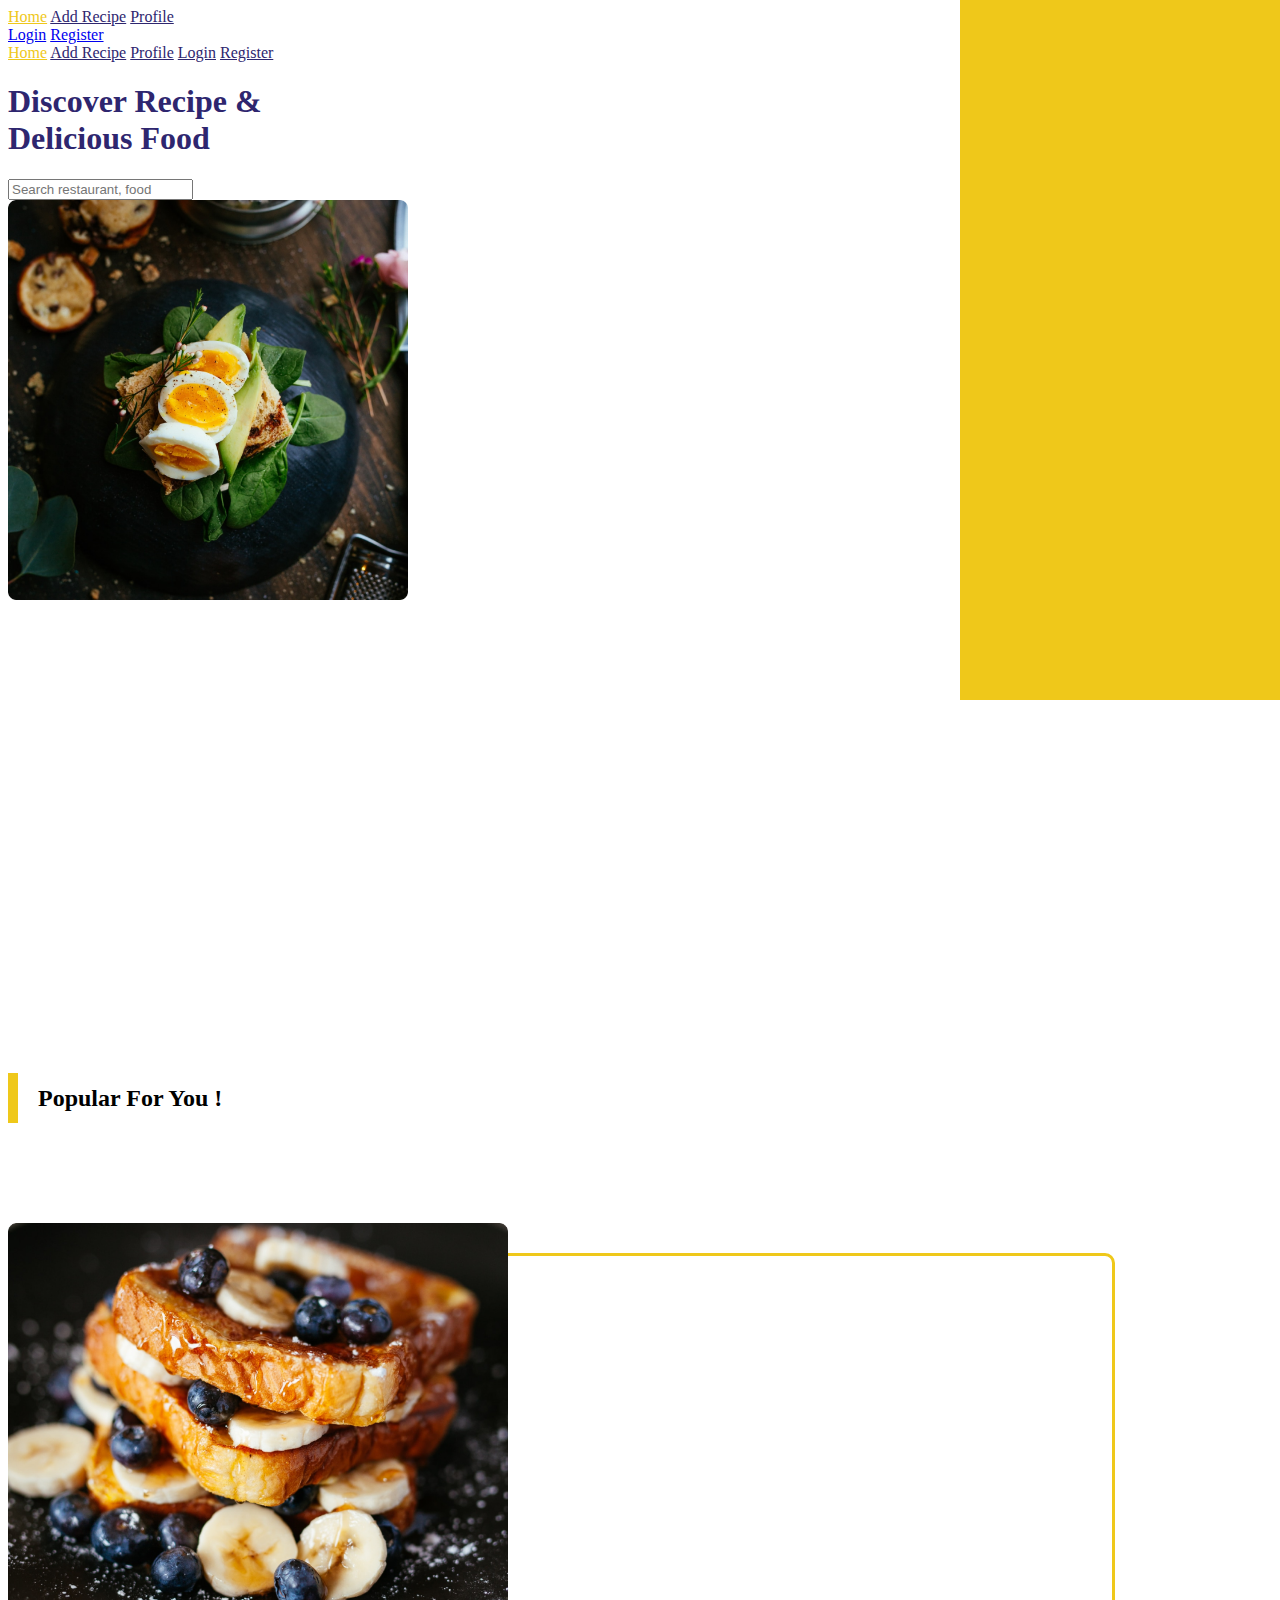
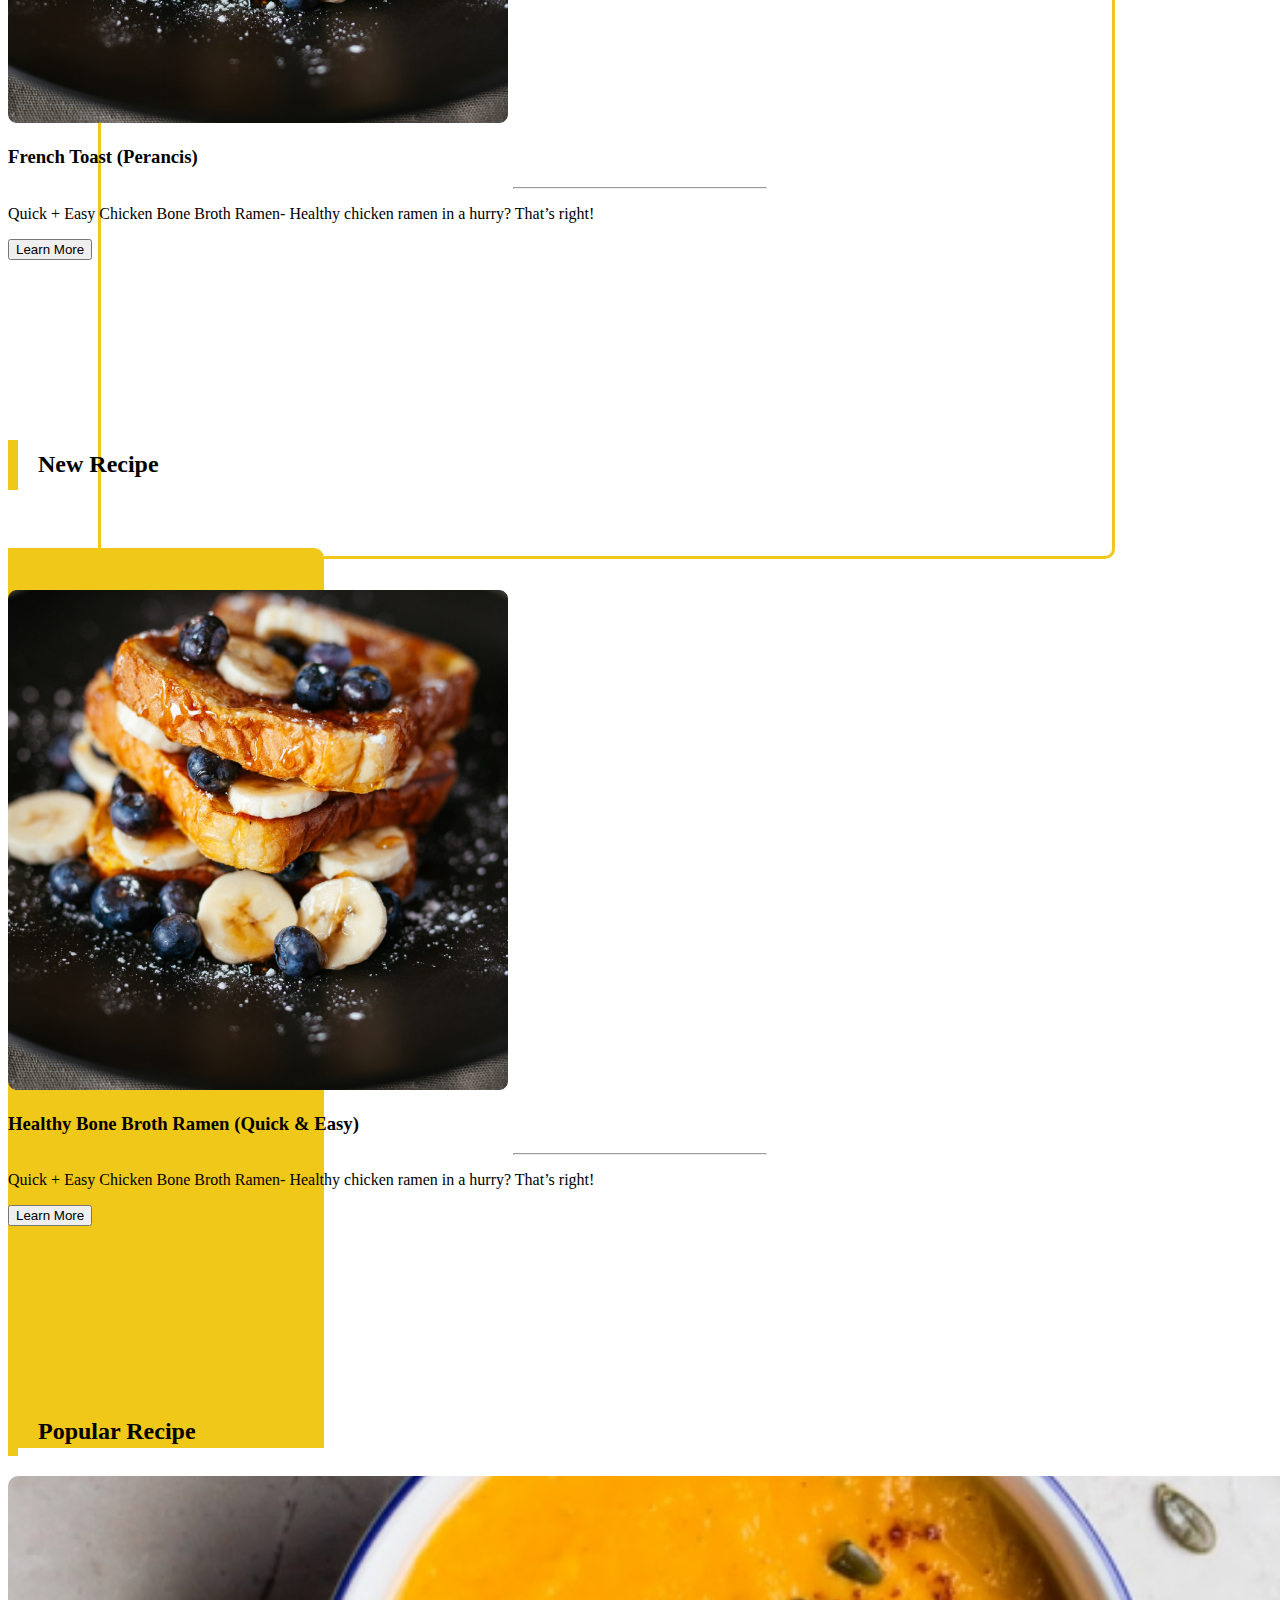
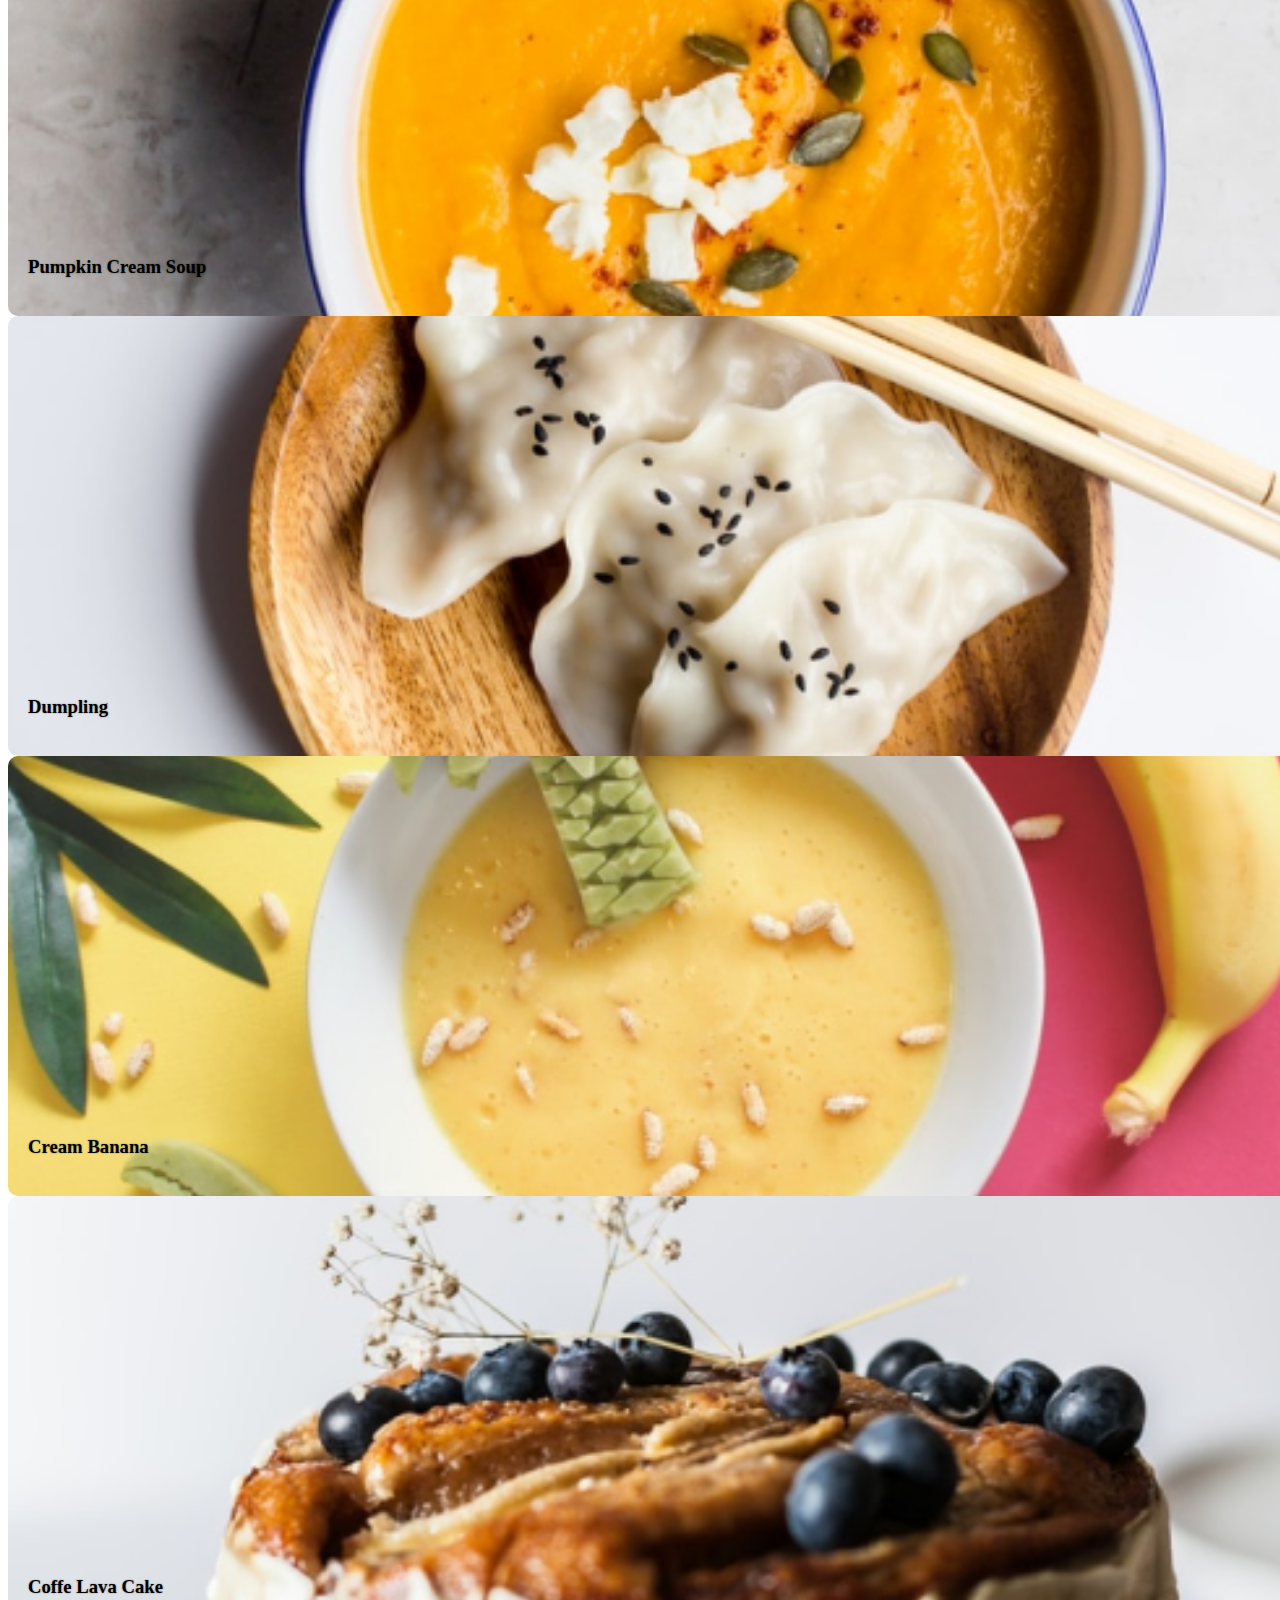
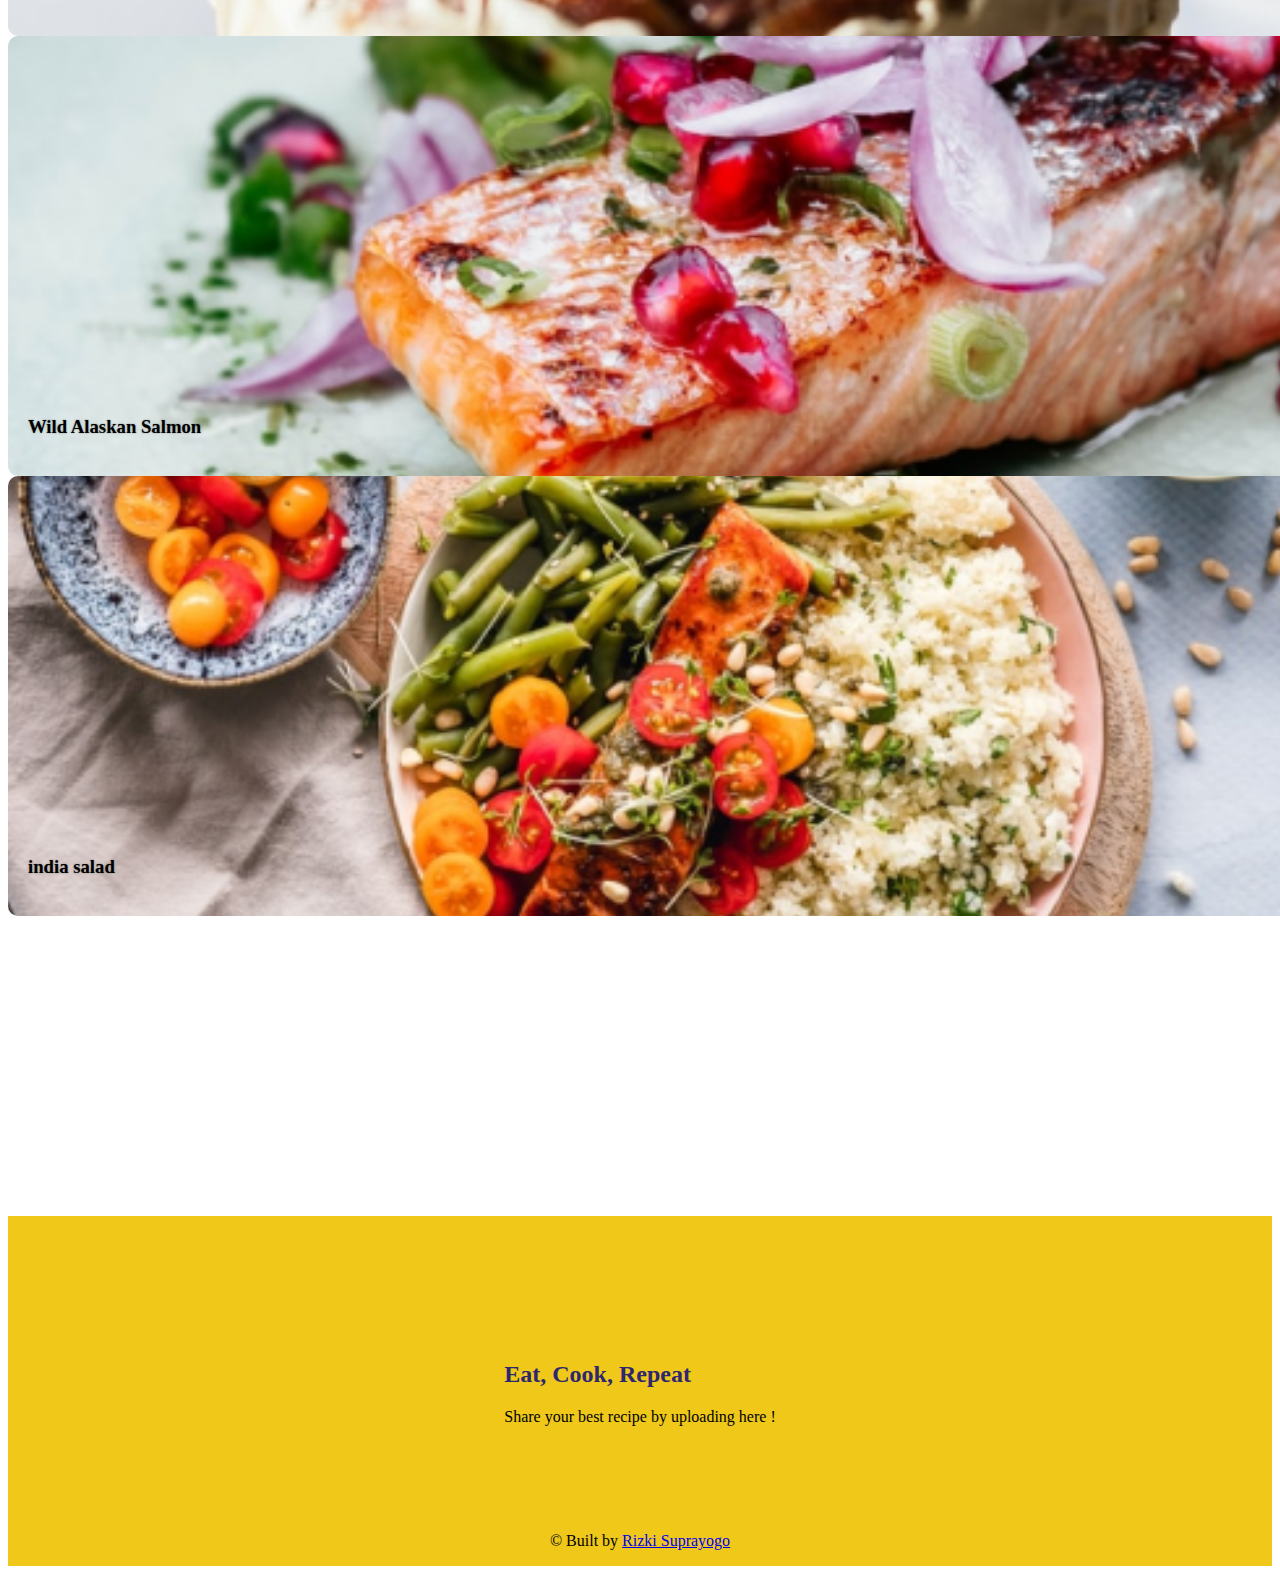
<file: index.html>
<!DOCTYPE html>
<html lang="en">
  <head>
    <meta charset="UTF-8" />
    <meta http-equiv="X-UA-Compatible" content="IE=edge" />
    <meta name="viewport" content="width=device-width, initial-scale=1.0" />
    <title>Home</title>

    <link
      href="https://cdn.jsdelivr.net/npm/bootstrap@5.3.0-alpha3/dist/css/bootstrap.min.css"
      rel="stylesheet"
      integrity="sha384-KK94CHFLLe+nY2dmCWGMq91rCGa5gtU4mk92HdvYe+M/SXH301p5ILy+dN9+nJOZ"
      crossorigin="anonymous"
    />

    <link
      rel="stylesheet"
      href="https://cdnjs.cloudflare.com/ajax/libs/animate.css/4.1.1/animate.min.css"
    />

    <link href="./style/home.css" rel="stylesheet" />
  </head>
  <body>
    <!-- start of header -->
    <header>
      <nav class="container mt-4">
        <div class="row animate__animated animate__fadeInDown">
          <div class="col-10">
            <div class="nav_link">
              <a class="text-click  fw-medium text-decoration-none" href="/index.html">Home</a>
              <a
                class="text-primary  fw-medium text-decoration-none mx-5"
                href="/add.html"
                >Add Recipe</a
              >
              <a
                class="text-primary  fw-medium text-decoration-none"
                href="/profile.html"
                >Profile</a
              >
            </div>
          </div>
          <div class="col nav_link_2" style="z-index: 1">
            <a
              class="text-white me-5  fw-medium text-decoration-none"
              href="/login.html"
              >Login</a
            >
            <a class="text-white  fw-medium text-decoration-none" href="/register.html"
              >Register</a
            >
          </div>
        </div>
      </nav>

      <div
        class="mt-2 d-flex justify-content-between align-items-center hide-desktop"
      >
        <img src="/img/logo.png" width="70px" height="70px" />
        <button
          class="btn"
          type="button"
          data-bs-toggle="collapse"
          data-bs-target="#collapseExample"
          aria-expanded="false"
          aria-controls="collapseExample"
        >
          <img src="img/menu.png" width="35px" height="35px" />
        </button>
      </div>
      <div class="collapse" id="collapseExample">
        <div class="card card-body nav_link">
          <a
            class="text-click fw-bold mb-3 text-decoration-none mt-3 text-center"
            href="/index.html"
            >Home</a
          >
          <a
            class="text-primary  fw-medium text-decoration-none mb-3 text-center"
            href="/add.html"
            >Add Recipe</a
          >
          <a
            class="text-primary  fw-medium text-decoration-none mb-3 text-center"
            href="/profile.html"
            >Profile</a
          >
          <a
            class="text-primary  fw-medium text-decoration-none mb-3 text-center"
            href="/login.html"
            >Login</a
          >
          <a
            class="text-primary  fw-medium text-decoration-none mb-3 text-center"
            href="/register.html"
            >Register</a
          >
        </div>
      </div>

      <div class="container">
        <div class="row align-items-center" style="height: 90vh">
          <div
            class="col-md-7 col-xs-12 order-2 order-md-1 animate__animated animate__fadeInLeft"
          >
            <h1 class="text-primary">
              Discover Recipe & <br />
              Delicious Food
            </h1>

            <div class="mb-3 w-50 mt-3">
              <input
              type="search"
              id="form1"
              class="form-control form-control-lg"
              placeholder="Search restaurant, food"
              aria-label="Search"
              />
            </div>
          </div>
          <div class="col-md-5 col-xs-12 order-1 order-md-2">
            <img
              src="img/home.png"
              width="400px"
              height="400px"
              style="z-index: 1"
              class="animate__animated animate__fadeIn header-image"
            />
          </div>
        </div>
      </div>

      <div class="bg_yellow"></div>
    </header>

    <!-- pupular for u -->
    <section id="popular-for-u">
      <div class="container">
        <h2 class="mb-5 subtitle">Popular For You !</h2>
        <div class="row align-items-center" style="margin-top: 100px">
          <div class="col-md-6 col-xs-12">
            <img
              src="./img/fench.png"
              width="500px"
              height="500px"
              style="z-index: 1"
            />
          </div>
          <div class="col-md-5 col-xs-12">
            <h3>French Toast (Perancis)</h3>
            <hr style="width: 20%" />
            <p class="text-muted">
              Quick + Easy Chicken Bone Broth Ramen- Healthy chicken ramen in a
              hurry? That’s right!
            </p>
            <button class="btn btn-warning">Learn More</button>
          </div>
        </div>
      </div>
      <div class="bg_yellow_3"></div>
    </section>
    <!-- end of new recipe -->


    <!-- start of new recipe -->
    <section id="new-recipe">
      <div class="container">
        <h2 class="mb-5 subtitle">New Recipe</h2>
        <div class="row align-items-center" style="margin-top: 100px">
          <div class="col-md-6 col-xs-12">
            <img
              src="./img/fench.png"
              width="500px"
              height="500px"
              style="z-index: 1"
            />
          </div>
          <div class="col-md-5 col-xs-12">
            <h3>Healthy Bone Broth Ramen (Quick & Easy)</h3>
            <hr style="width: 20%" />
            <p class="text-muted">
              Quick + Easy Chicken Bone Broth Ramen- Healthy chicken ramen in a
              hurry? That’s right!
            </p>
            <button class="btn btn-warning">Learn More</button>
          </div>
        </div>
      </div>
      <div class="bg_yellow_2"></div>
    </section>
    <!-- end of new recipe -->

    <!-- start of popular recipe -->
    <!-- popular recipe  -->
    <section id="popular-recipe">
      <div class="container  animate__animated animate__slideInUp">
        <h2 class="mb-5 subtitle">Popular Recipe</h2>

        <div class="row">
          <div class="col-md-4 col-xs-12 mb-4">
            <div
              class="menu-background"
              style="background-image: url('/img/pumpkin.png')"
            >
              <h3 style="text-shadow: 0px 0px 2px rgba(0, 0, 0, 0.4)">
                Pumpkin Cream Soup
              </h3>
            </div>
          </div>

          <div class="col-md-4 col-xs-12 mb-4">
            <div
              class="menu-background"
              style="background-image: url('/img/dumpling.png')"
            >
              <h3 style="text-shadow: 0px 0px 2px rgba(0, 0, 0, 0.4)">
                Dumpling
              </h3>
            </div>
          </div>

          <div class="col-md-4 col-xs-12 mb-4">
            <div
              class="menu-background"
              style="background-image: url('/img/banana.png')"
            >
              <h3 style="text-shadow: 0px 0px 2px rgba(0, 0, 0, 0.4)">
                Cream Banana
              </h3>
            </div>
          </div>

          <div class="col-md-4 col-xs-12 mb-4">
            <div
              class="menu-background"
              style="background-image: url('/img/cake.png')"
            >
              <h3 style="text-shadow: 0px 0px 2px rgba(0, 0, 0, 0.4)">
                Coffe Lava Cake
              </h3>
            </div>
          </div>

          <div class="col-md-4 col-xs-12 mb-4">
            <div
              class="menu-background"
              style="background-image: url('/img/salmon.png')"
            >
              <h3 style="text-shadow: 0px 0px 2px rgba(0, 0, 0, 0.4)">
                Wild Alaskan Salmon
              </h3>
            </div>
          </div>

          <div class="col-md-4 col-xs-12 mb-4">
            <div
              class="menu-background"
              style="background-image: url('/img/salad.png')"
            >
              <h3 style="text-shadow: 0px 0px 2px rgba(0, 0, 0, 0.4)">
                india salad
              </h3>
            </div>
          </div>
        </div>
      </div>
    </section>
    <!-- start of footer -->
    <footer style="position: relative">
      <div>
        <h2 class="text-primary text-center">Eat, Cook, Repeat</h2>
        <p class="text-muted text-center">
          Share your best recipe by uploading here !
        </p>
      </div>

      <p class="footer-copyright">
        © Built by
        <a href="https://github.com/suprayogo">Rizki Suprayogo</a>
      </p>
    </footer>
    <!-- end of footer -->

    <script
      src="https://cdn.jsdelivr.net/npm/bootstrap@5.3.0-alpha3/dist/js/bootstrap.bundle.min.js"
      integrity="sha384-ENjdO4Dr2bkBIFxQpeoTz1HIcje39Wm4jDKdf19U8gI4ddQ3GYNS7NTKfAdVQSZe"
      crossorigin="anonymous"
    ></script>
  </body>
</html>
</file>
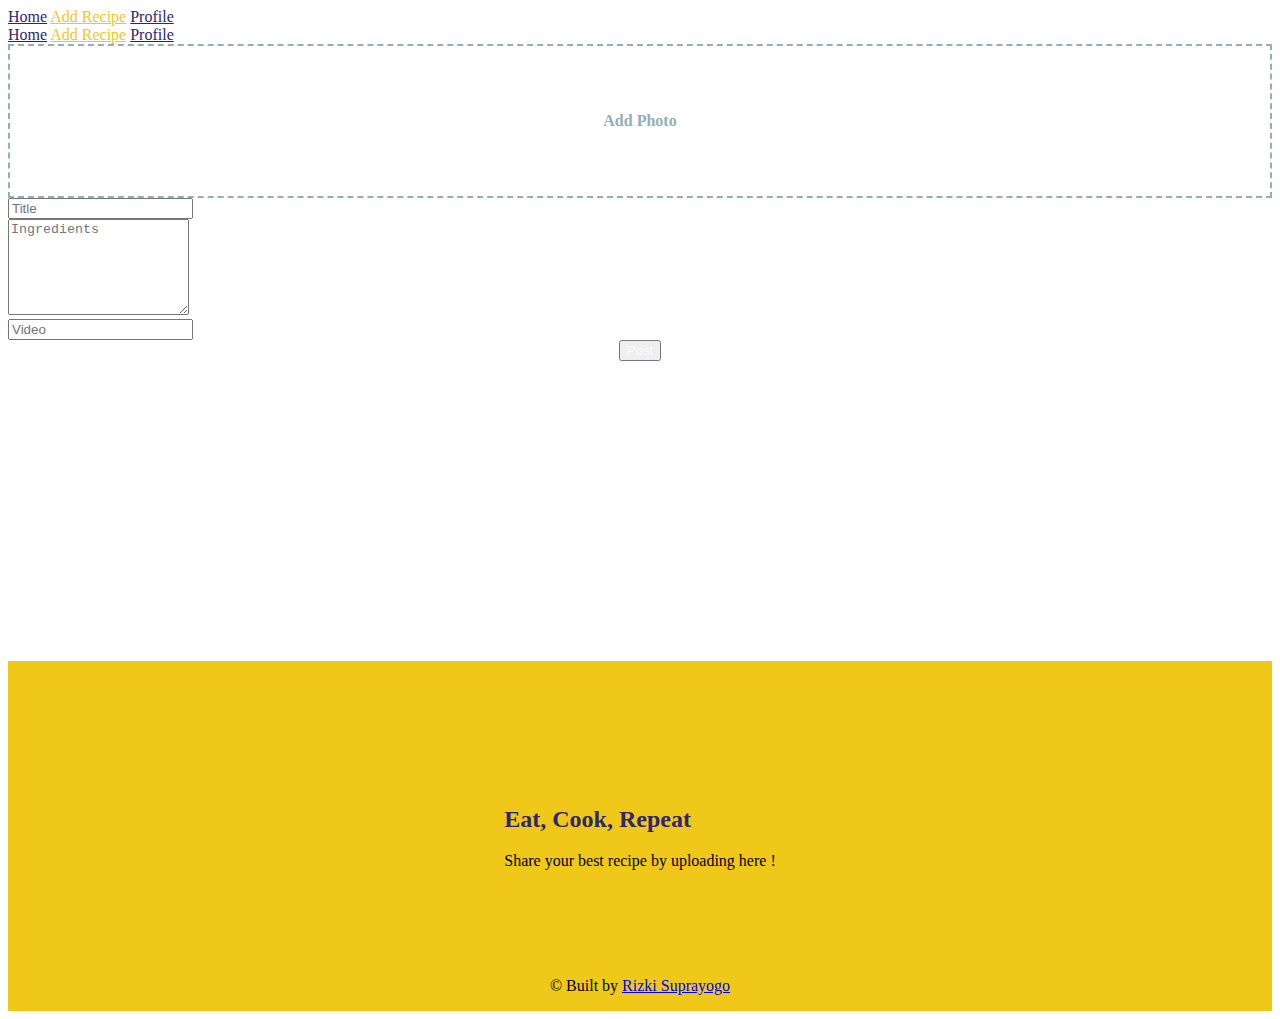
<file: add.html>
<!DOCTYPE html>
<html lang="en">
  <head>
    <meta charset="UTF-8" />
    <meta http-equiv="X-UA-Compatible" content="IE=edge" />
    <meta name="viewport" content="width=device-width, initial-scale=1.0" />
    <title>Add</title>
    <link
      href="https://cdn.jsdelivr.net/npm/bootstrap@5.3.0-alpha3/dist/css/bootstrap.min.css"
      rel="stylesheet"
      integrity="sha384-KK94CHFLLe+nY2dmCWGMq91rCGa5gtU4mk92HdvYe+M/SXH301p5ILy+dN9+nJOZ"
      crossorigin="anonymous"
    />
    <link rel="stylesheet" href="/style/add.css" />
  </head>
  <body>
    <!-- start of header -->

    <!-- start of header -->
    <header>
      <nav class="container mt-4">
        <div class="row animate__animated animate__fadeInDown">
          <div class="col-10">
            <div class="nav_link">
              <a
                class="text-primary fw-medium text-decoration-none"
                href="/index.html"
                >Home</a
              >
              <a
                class="text-click fw-medium text-decoration-none mx-5"
                href="/add.html"
                >Add Recipe</a
              >
              <a
                class="text-primary fw-medium text-decoration-none"
                href="/profile.html"
                >Profile</a
              >
            </div>
          </div>
        </div>
      </nav>

      <div
        class="mt-2 d-flex justify-content-between align-items-center hide-desktop"
      >
        <img src="/img/logo.png" width="70px" height="70px" />
        <button
          class="btn"
          type="button"
          data-bs-toggle="collapse"
          data-bs-target="#collapseExample"
          aria-expanded="false"
          aria-controls="collapseExample"
        >
          <img src="img/menu.png" width="35px" height="35px" />
        </button>
      </div>
      <div class="collapse" id="collapseExample">
        <div class="card card-body nav_link">
          <a
            class="text-primary fw-bold mb-3 text-decoration-none mt-3 text-center"
            href="/index.html"
            >Home</a
          >
          <a
            class="text-click fw-medium text-decoration-none mb-3 text-center"
            href="/add.html"
            >Add Recipe</a
          >
          <a
            class="text-primary fw-medium text-decoration-none mb-3 text-center"
            href="/profile.html"
            >Profile</a
          >
        </div>
      </div>

      <div class="bg_yellow"></div>
    </header>

    <section>
      <form action="" method="POST" enctype="multipart/form-data">
        <div class="container">
          <div class="row">
            <div class="col-md-12">
              <div class="form-group">
                <div class="dropzone-wrapper">
                  <div class="dropzone-desc">
                    <p style="font-weight: bold">Add Photo</p>
                  </div>
                  <input type="file" name="img_logo" class="dropzone" />
                </div>
              </div>
            </div>
          </div>

          <div class="row mt-4">
            <div class="col-md-12">
              <label for="exampleFormControlInput1" class="form-label"></label>
              <input
                type="title"
                class="form-control"
                id="exampleFormControlInput1"
                placeholder="Title"
              />
            </div>
          </div>

          <div class="row mt-4">
            <div class="col-md-12">
              <label
                for="exampleFormControlTextarea1"
                class="form-label"
              ></label>
              <textarea
                class="form-control"
                id="exampleFormControlTextarea1"
                rows="6"
                placeholder="Ingredients"
              ></textarea>
            </div>
          </div>

          <div class="row mt-4 mb-3">
            <div class="col-md-12">
              <label for="exampleFormControlInput1" class="form-label"></label>
              <input
                type="title"
                class="form-control"
                id="exampleFormControlInput1"
                placeholder="Video"
              />
            </div>
          </div>

          <div class="row mt-4">
            <div class="parent">
              <button
                class="btn btn-warning d-grid gap-11 col-md-4"
                style="color: azure"
              >
                Post
              </button>
            </div>
          </div>
        </div>
      </form>
    </section>

    <!-- start of footer -->
    <footer style="position: relative">
      <div>
        <h2 class="text-primary text-center">Eat, Cook, Repeat</h2>
        <p class="text-muted text-center">
          Share your best recipe by uploading here !
        </p>
      </div>

      <p class="footer-copyright">
        © Built by
        <a href="https://github.com/suprayogo">Rizki Suprayogo</a>
      </p>
    </footer>
    <!-- end of footer -->

    <script
      src="https://cdn.jsdelivr.net/npm/bootstrap@5.3.0-alpha3/dist/js/bootstrap.bundle.min.js"
      integrity="sha384-ENjdO4Dr2bkBIFxQpeoTz1HIcje39Wm4jDKdf19U8gI4ddQ3GYNS7NTKfAdVQSZe"
      crossorigin="anonymous"
    ></script>
  </body>
</html>
</file>
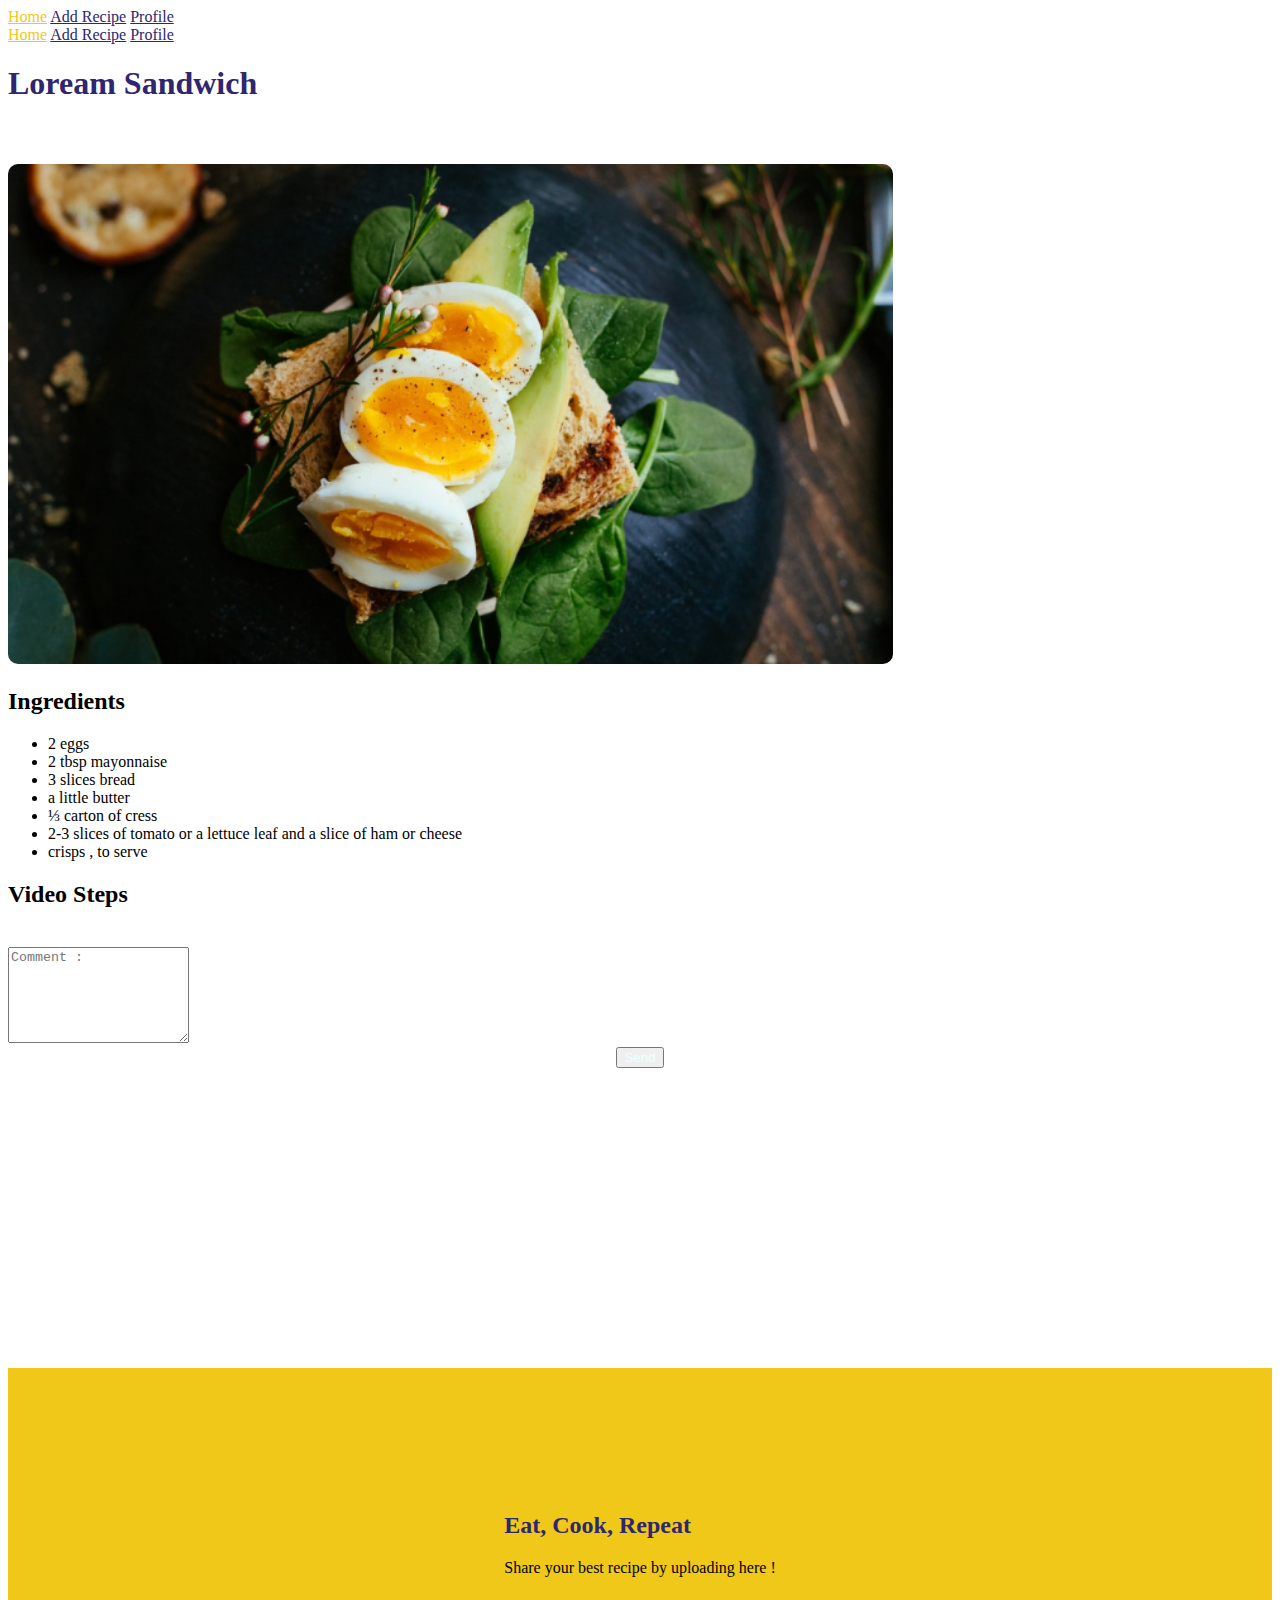
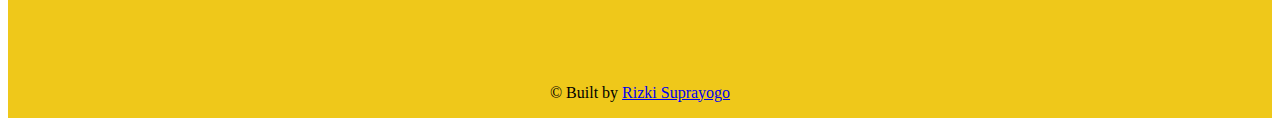
<file: detail.html>
<!DOCTYPE html>
<html lang="en">
  <head>
    <meta charset="UTF-8" />
    <meta http-equiv="X-UA-Compatible" content="IE=edge" />
    <meta name="viewport" content="width=device-width, initial-scale=1.0" />
    <title>Detail</title>
    <link
      href="https://cdn.jsdelivr.net/npm/bootstrap@5.3.0-alpha3/dist/css/bootstrap.min.css"
      rel="stylesheet"
      integrity="sha384-KK94CHFLLe+nY2dmCWGMq91rCGa5gtU4mk92HdvYe+M/SXH301p5ILy+dN9+nJOZ"
      crossorigin="anonymous"
    />
    <link rel="stylesheet" href="/style/detail.css" />
  </head>
  <body>
    <!-- start of header -->
    <header>
      <nav class="container mt-4">
        <div class="row animate__animated animate__fadeInDown">
          <div class="col-10">
            <div class="nav_link">
              <a
                class="text-click fw-medium text-decoration-none"
                href="/index.html"
                >Home</a
              >
              <a
                class="text-primary fw-medium text-decoration-none mx-5"
                href="/add.html"
                >Add Recipe</a
              >
              <a
                class="text-primary fw-medium text-decoration-none"
                href="/profile.html"
                >Profile</a
              >
            </div>
          </div>
       
        </div>
      </nav>

      <div
        class="mt-2 d-flex justify-content-between align-items-center hide-desktop"
      >
        <img src="/img/logo.png" width="70px" height="70px" />
        <button
          class="btn"
          type="button"
          data-bs-toggle="collapse"
          data-bs-target="#collapseExample"
          aria-expanded="false"
          aria-controls="collapseExample"
        >
          <img src="img/menu.png" width="35px" height="35px" />
        </button>
      </div>
      <div class="collapse" id="collapseExample">
        <div class="card card-body nav_link">
          <a
            class="text-click fw-bold mb-3 text-decoration-none mt-3 text-center"
            href="/index.html"
            >Home</a
          >
          <a
            class="text-primary fw-medium text-decoration-none mb-3 text-center"
            href="/add.html"
            >Add Recipe</a
          >
          <a
            class="text-primary fw-medium text-decoration-none mb-3 text-center"
            href="/profile.html"
            >Profile</a
          >
        </div>
      </div>

      <div class="bg_yellow"></div>
    </header>

    <section id="content">
      <div class="container">
        <h1 class="text-primary text-center">Loream Sandwich</h1>
        <div class="d-flex justify-content-center">
          <img src="./img/home.png" class="main-image" />
        </div>
        <div class="row mt-4">
          <div class="col offset-md-2">
            <h2>Ingredients</h2>
            <ul>
              <li>2 eggs</li>
              <li>2 tbsp mayonnaise</li>
              <li>3 slices bread</li>
              <li>a little butter</li>
              <li>⅓ carton of cress</li>
              <li>
                2-3 slices of tomato or a lettuce leaf and a slice of ham or
                cheese
              </li>
              <li>crisps , to serve</li>
            </ul>
          </div>
        </div>

        <div class="row mt-4">
          <div class="col offset-md-2">
            <h2>Video Steps</h2>
            <div class="btn btn-warning d-grid gap-11 col-md-2">
              <a href="">
                <img src="./img/vector.png" height="15px" width="15px" />
              </a>
            </div>
          </div>
        </div>

        <div class="row mt-5">
          <div class="col offset-md-2">
            <div class="mb-5">
              <label
                for="exampleFormControlTextarea1"
                class="form-label"
              ></label>
              <textarea
                class="form-control"
                id="exampleFormControlTextarea1"
                rows="6"
                placeholder="Comment :"
              ></textarea>
            </div>
            <div class="parent">
              <button
                class="btn btn-warning d-grid gap-11 col-md-4"
                style="color: azure"
              >
                Send
              </button>
            </div>
          </div>
        </div>
      </div>
    </section>

    <!-- start of footer -->
    <footer style="position: relative">
      <div>
        <h2 class="text-primary text-center">Eat, Cook, Repeat</h2>
        <p class="text-muted text-center">
          Share your best recipe by uploading here !
        </p>
      </div>

      <p class="footer-copyright">
        © Built by
        <a href="https://github.com/suprayogo">Rizki Suprayogo</a>
      </p>
    </footer>
    <!-- end of footer -->

    <script
      src="https://cdn.jsdelivr.net/npm/bootstrap@5.3.0-alpha3/dist/js/bootstrap.bundle.min.js"
      integrity="sha384-ENjdO4Dr2bkBIFxQpeoTz1HIcje39Wm4jDKdf19U8gI4ddQ3GYNS7NTKfAdVQSZe"
      crossorigin="anonymous"
    ></script>
  </body>
</html>
</file>
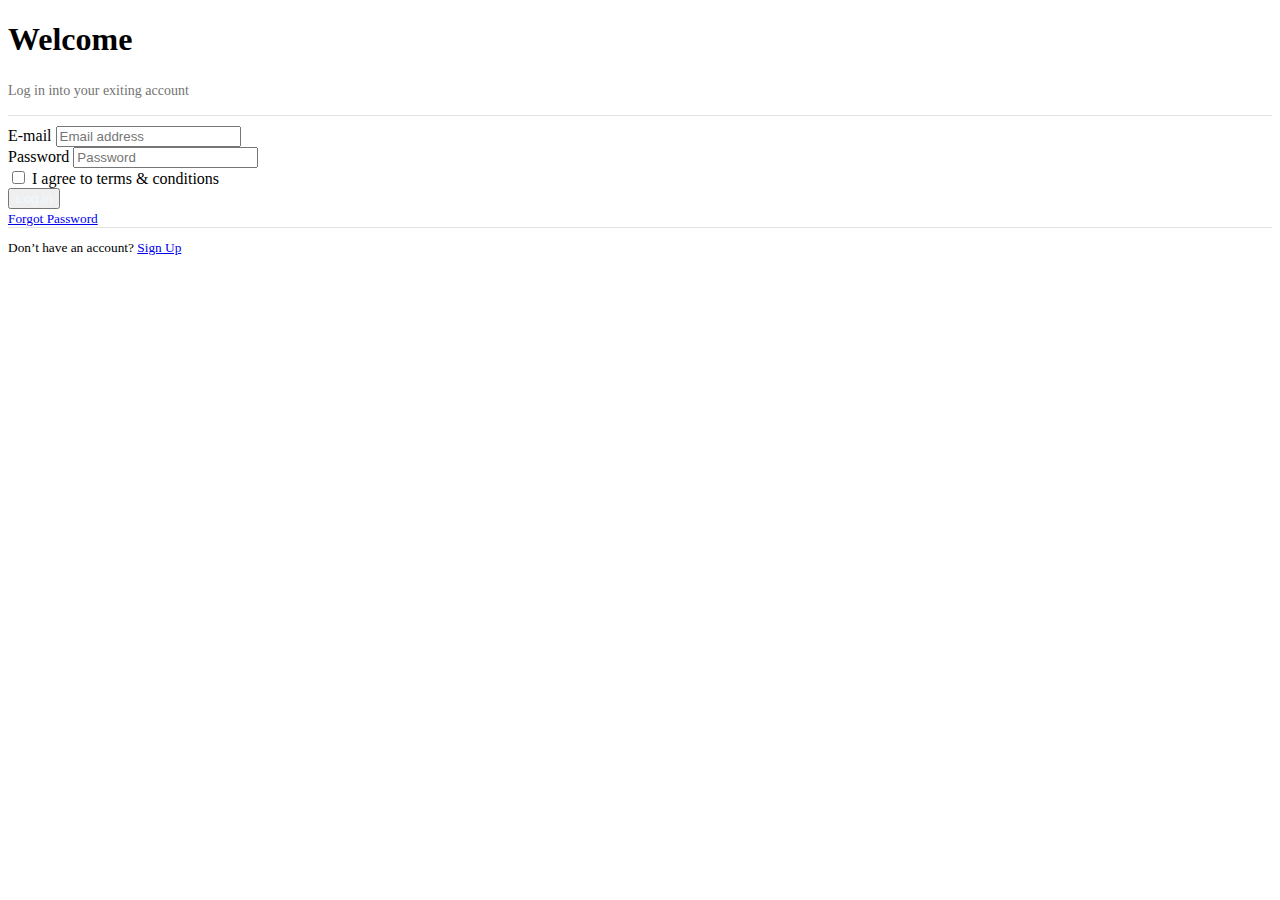
<file: login.html>
<!DOCTYPE html>
<html lang="en">
  <head>
    <meta charset="UTF-8" />
    <meta http-equiv="X-UA-Compatible" content="IE=edge" />
    <meta name="viewport" content="width=device-width, initial-scale=1.0" />
    <title>Login</title>
    <link
      href="https://cdn.jsdelivr.net/npm/bootstrap@5.3.0-alpha3/dist/css/bootstrap.min.css"
      rel="stylesheet"
      integrity="sha384-KK94CHFLLe+nY2dmCWGMq91rCGa5gtU4mk92HdvYe+M/SXH301p5ILy+dN9+nJOZ"
      crossorigin="anonymous"
    />

    <link rel="stylesheet" href="./style/login.css" />
  </head>
  <body>
    <div class="container">
      <div class="row justify-content-center align-items-center vh-100">
        <div class="col-md-4 col-xs-12">
          <h1 class="text-center text-warning">Welcome</h1>
          <p class="text-center">Log in into your exiting account</p>
          <hr />

          <form>
            <div class="mb-3">
              <label for="exampleInputEmail1" class="form-label">E-mail</label>
              <input
                type="email"
                class="form-control form-control-lg"
                id="exampleInputEmail1"
                aria-describedby="emailHelp"
                placeholder="Email address"
              />
            </div>
            <div class="mb-3">
              <label for="exampleInputPassword1" class="form-label"
                >Password</label
              >
              <input
                type="password"
                class="form-control form-control-lg"
                id="exampleInputPassword1"
                placeholder="Password"
              />
            </div>
            <div class="mb-3 form-check">
              <input
                type="checkbox"
                class="form-check-input"
                id="exampleCheck1"
              />
              <label class="form-check-label" for="exampleCheck1"
                >I agree to terms & conditions</label
              >
            </div>
            <div class="d-grid">
              <button type="submit" class="btn btn-warning btn-lg">
                Log in
              </button>
            </div>
          </form>

          <small>
            <a
              href="/forget.html"
              class="d-block text-decoration-none text-muted text-right mt-3"
            >
              Forgot Password
            </a>
          </small>
          <hr />

          <small class="d-block text-center text-muted">
            Don’t have an account?
            <a class="text-warning text-decoration-none" href="/register.html"
              >Sign Up</a
            >
          </small>
        </div>
      </div>
    </div>
  </body>
</html>
</file>
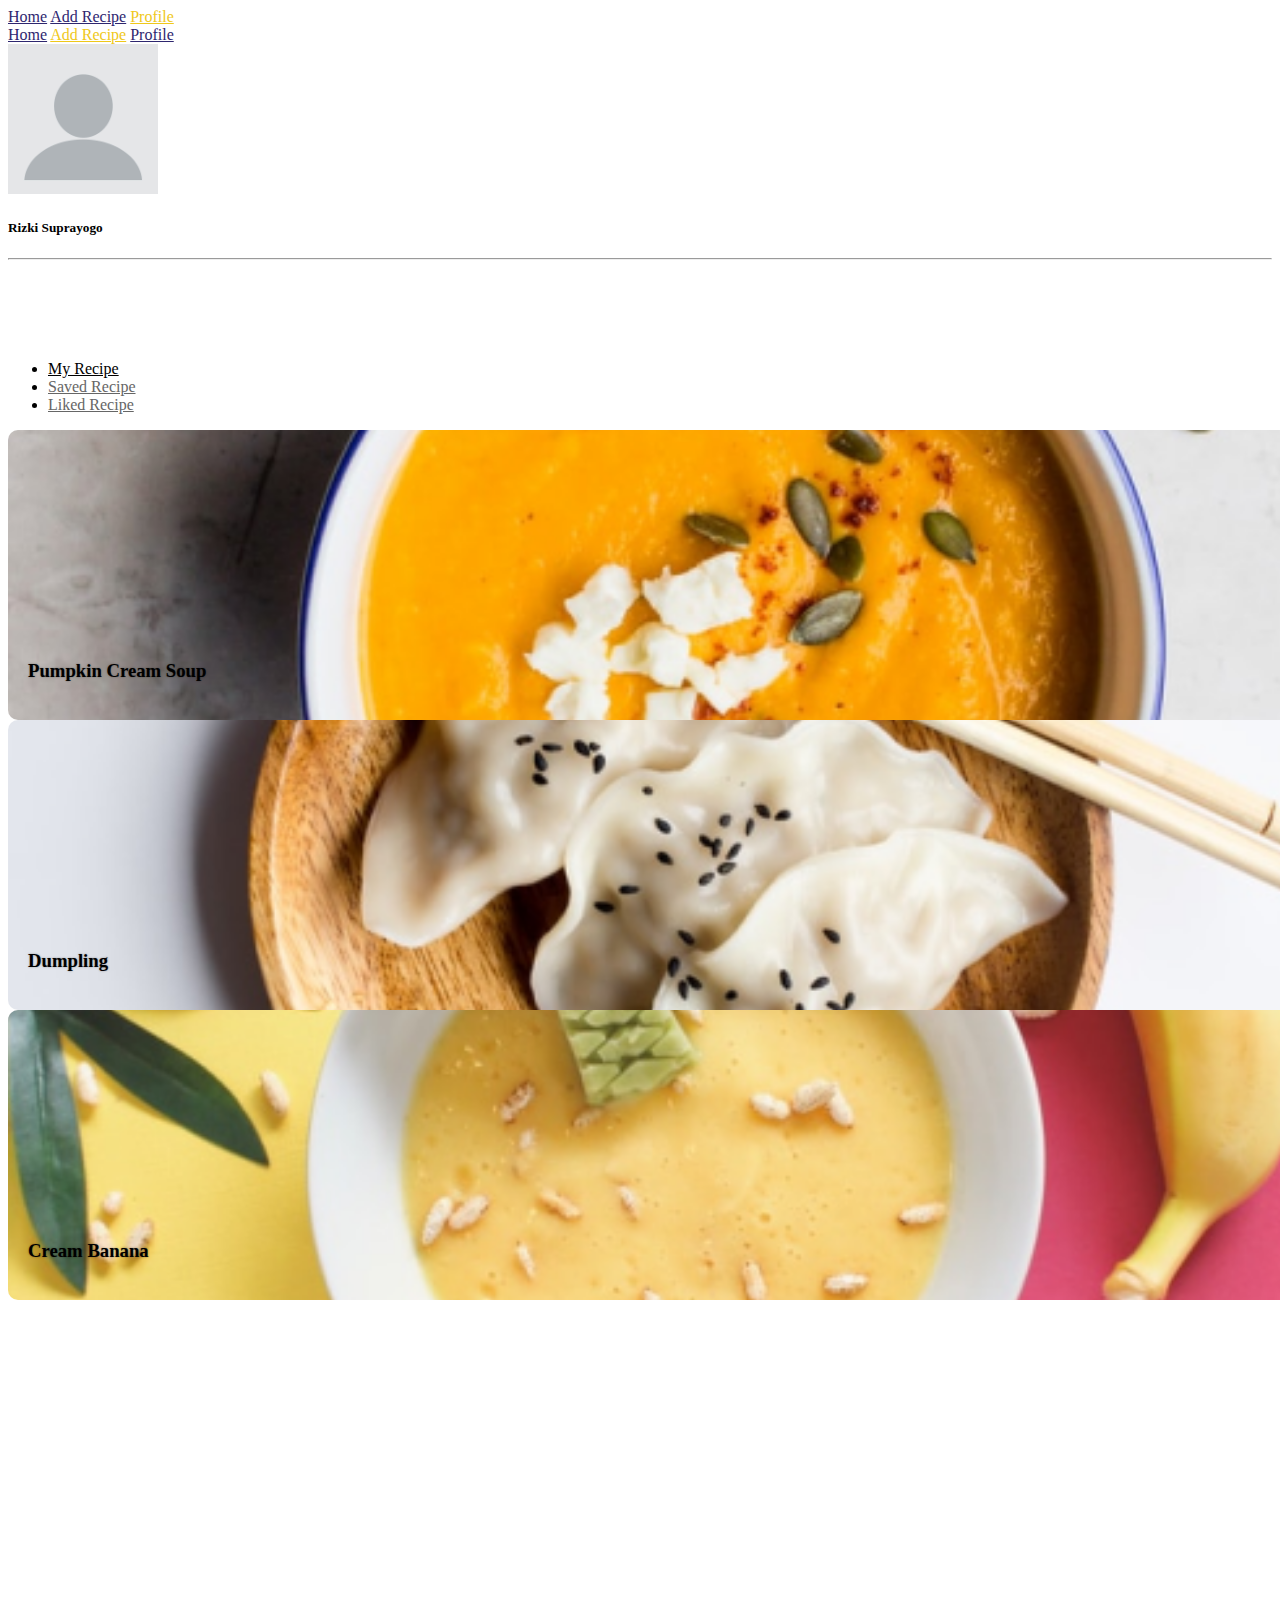
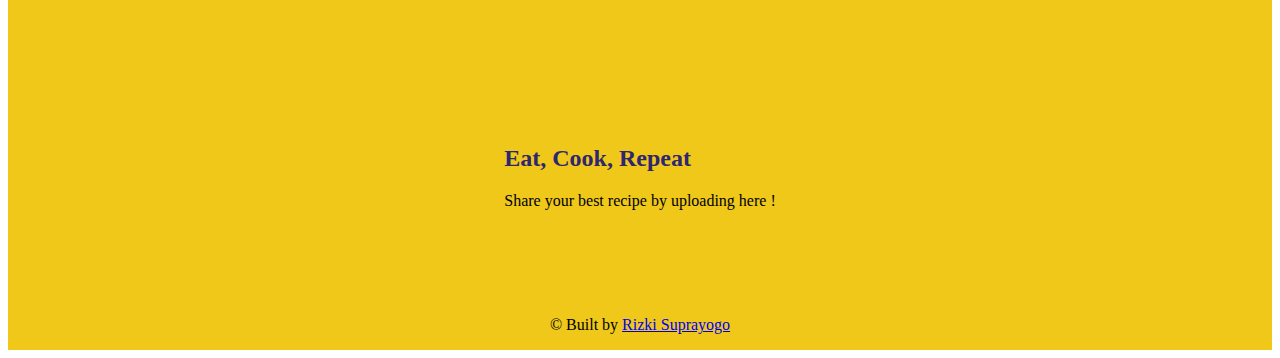
<file: profile.html>
<!DOCTYPE html>
<html lang="en">
  <head>
    <meta charset="UTF-8" />
    <meta http-equiv="X-UA-Compatible" content="IE=edge" />
    <meta name="viewport" content="width=device-width, initial-scale=1.0" />
    <link
      href="https://cdn.jsdelivr.net/npm/bootstrap@5.3.0-alpha3/dist/css/bootstrap.min.css"
      rel="stylesheet"
      integrity="sha384-KK94CHFLLe+nY2dmCWGMq91rCGa5gtU4mk92HdvYe+M/SXH301p5ILy+dN9+nJOZ"
      crossorigin="anonymous"
    />
    <link rel="stylesheet" href="/style/profile.css" />
    <script
      src="https://cdn.jsdelivr.net/npm/bootstrap@5.3.0-alpha3/dist/js/bootstrap.bundle.min.js"
      integrity="sha384-ENjdO4Dr2bkBIFxQpeoTz1HIcje39Wm4jDKdf19U8gI4ddQ3GYNS7NTKfAdVQSZe"
      crossorigin="anonymous"
    ></script>
    <title>Profile</title>
  </head>
  <body>
    <header>
      <nav class="container mt-4">
        <div class="row animate__animated animate__fadeInDown">
          <div class="col-10">
            <div class="nav_link">
              <a
                class="text-primary fw-medium text-decoration-none"
                href="/index.html"
                >Home</a
              >
              <a
                class="text-primary fw-medium text-decoration-none mx-5"
                href="/add.html"
                >Add Recipe</a
              >
              <a
                class="text-click fw-medium text-decoration-none"
                href="/profile.html"
                >Profile</a
              >
            </div>
          </div>
        </div>
      </nav>

      <div
        class="mt-2 d-flex justify-content-between align-items-center hide-desktop"
      >
        <img src="/img/logo.png" width="70px" height="70px" />
        <button
          class="btn"
          type="button"
          data-bs-toggle="collapse"
          data-bs-target="#collapseExample"
          aria-expanded="false"
          aria-controls="collapseExample"
        >
          <img src="img/menu.png" width="35px" height="35px" />
        </button>
      </div>
      <div class="collapse" id="collapseExample">
        <div class="card card-body nav_link">
          <a
            class="text-primary fw-bold mb-3 text-decoration-none mt-3 text-center"
            href="/index.html"
            >Home</a
          >
          <a
            class="text-click fw-medium text-decoration-none mb-3 text-center"
            href="/add.html"
            >Add Recipe</a
          >
          <a
            class="text-primary fw-medium text-decoration-none mb-3 text-center"
            href="/profile.html"
            >Profile</a
          >
        </div>
      </div>

      <div class="container d-flex justify-content-center">
        <img
          src="./img/profil.png"
          class="img-responsive rounded-circle"
          height="150"
          width="150"
        />
      </div>
      <div class="d-flex justify-content-center mt-4">
        <h5>Rizki Suprayogo</h5>
        <hr />
      </div>
    </header>

    <section id="card-list-3" class="pad">
      <div class="container card text-center mt-5">
        <div class="card-header">
          <ul class="nav nav-pills card-header-pills">
            <li class="nav-item">
              <a class="nav-link text-black fw-bold" href="#">My Recipe</a>
            </li>

            <li class="nav-item">
              <a class="nav-link text-gray fw-bold" href="#">Saved Recipe</a>
            </li>

            <li class="nav-item">
              <a class="nav-link text-gray fw-bold" href="#">Liked Recipe</a>
            </li>
          </ul>
        </div>

        <div class="card-body">
          <div class="row">
            <div class="col-md-4 col-xs-12 mb-4">
              <div
                class="menu-background"
                style="background-image: url('/img/pumpkin.png')"
              >
                <h3 style="text-shadow: 0px 0px 2px rgba(0, 0, 0, 0.4)">
                  Pumpkin Cream Soup
                </h3>
              </div>
            </div>

            <div class="col-md-4 col-xs-12 mb-4">
              <div
                class="menu-background"
                style="background-image: url('/img/dumpling.png')"
              >
                <h3 style="text-shadow: 0px 0px 2px rgba(0, 0, 0, 0.4)">
                  Dumpling
                </h3>
              </div>
            </div>

            <div class="col-md-4 col-xs-12 mb-4">
              <div
                class="menu-background"
                style="background-image: url('/img/banana.png')"
              >
                <h3 style="text-shadow: 0px 0px 2px rgba(0, 0, 0, 0.4)">
                  Cream Banana
                </h3>
              </div>
            </div>
          </div>
        </div>
      </div>
    </section>


    <footer style="position: relative">
        <div>
          <h2 class="text-primary text-center">Eat, Cook, Repeat</h2>
          <p class="text-muted text-center">
            Share your best recipe by uploading here !
          </p>
        </div>
  
        <p class="footer-copyright">
          © Built by
          <a href="https://github.com/suprayogo">Rizki Suprayogo</a>
        </p>
      </footer>
  </body>
</html>
</file>
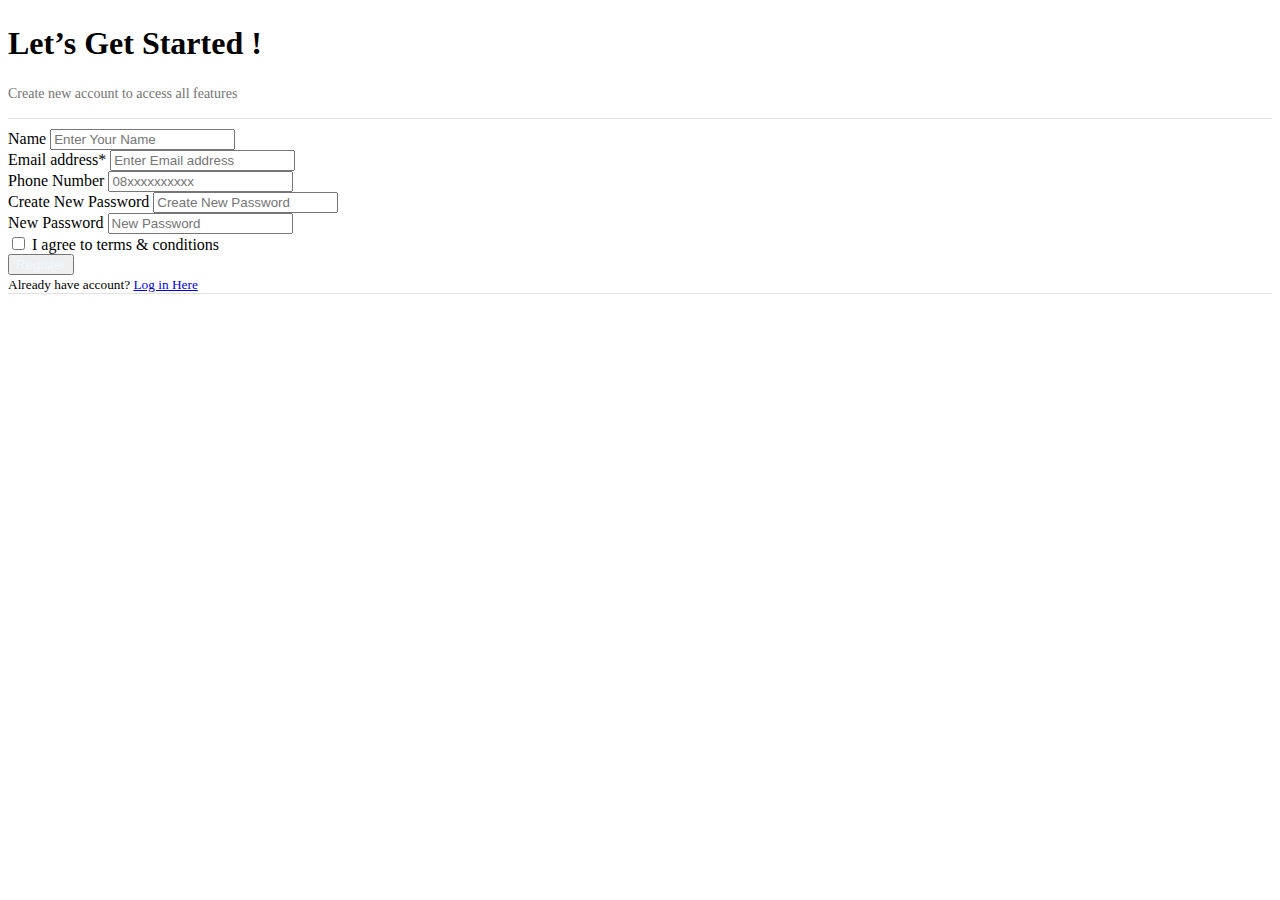
<file: register.html>
<!DOCTYPE html>
<html lang="en">
  <head>
    <meta charset="UTF-8" />
    <meta http-equiv="X-UA-Compatible" content="IE=edge" />
    <meta name="viewport" content="width=device-width, initial-scale=1.0" />
    <title>Register</title>
    <link
      href="https://cdn.jsdelivr.net/npm/bootstrap@5.3.0-alpha3/dist/css/bootstrap.min.css"
      rel="stylesheet"
      integrity="sha384-KK94CHFLLe+nY2dmCWGMq91rCGa5gtU4mk92HdvYe+M/SXH301p5ILy+dN9+nJOZ"
      crossorigin="anonymous"
    />

    <link rel="stylesheet" href="./style/register.css" />
  </head>
  <body>
    <div class="container">
      <div class="row justify-content-center align-items-center vh-100">
        <div class="col-md-4 col-xs-12">
          <h1 class="text-center text-warning">Let’s Get Started !</h1>
          <p class="text-center">Create new account to access all features</p>
          <hr />

          <form>
            <div class="mb-3">
              <label for="exampleInputName" class="form-label">Name</label>
              <input
                type="Name"
                class="form-control form-control-lg"
                id="name"
                placeholder="Enter Your Name"
              />
            </div>
            <div class="mb-3">
              <label for="exampleInputEmail1" class="form-label">Email address*</label>
              <input
                type="email"
                class="form-control form-control-lg"
                id="exampleInputEmail1"
                aria-describedby="emailHelp"
                placeholder="Enter Email address"
              />
            </div>
            <div class="mb-3">
              <label for="exampleInputPhone" class="form-label">Phone Number</label>
              <input
                type="PhoneNumber"
                class="form-control form-control-lg"
                id="exampleInputPhoneNumber"
                placeholder="08xxxxxxxxxx"
              />
            </div>
            <div class="mb-3">
              <label for="exampleInputPassword1" class="form-label">Create New Password</label>
              <input
                type="password1"
                class="form-control form-control-lg"
                id="exampleInputPassword1"
                aria-describedby="emailHelp"
                placeholder="Create New Password"
              />
            </div>
            <div class="mb-3">
              <label for="exampleInputPassword2" class="form-label"
                >New Password</label
              >
              <input
                type="password2"
                class="form-control form-control-lg"
                id="exampleInputPassword2"
                placeholder="New Password"
              />
            </div>
            <div class="mb-3 form-check">
              <input
                type="checkbox"
                class="form-check-input"
                id="exampleCheck1"
              />
              <label class="form-check-label" for="exampleCheck1"
                >I agree to terms & conditions</label
              >
            </div>
            <div class="d-grid mb-3">
              <button type="submit" class="btn btn-warning btn-lg">
               Register
              </button>
            </div>
          </form>

          <small class="d-block text-center text-muted">
            Already have account? 
            <a class="text-warning text-decoration-none mb-3" href="/login.html"
              >Log in Here</a
            >
          </small>
        </div>   
          <hr />

    
      </div>
    </div>
  </body>
</html>
</file>
<file: style/home.css>
.text-primary {
  color: #2e266f !important;
}


.text-click {
    color: #efc81a;
}

.nav_link {
    list-style: none;
   
}
.nav_link a
{
transition: all 0.32s ease 0s;
}

.nav_link a:hover{
    color: #efc81a !important;
}
.nav_link_2 {
    list-style: none;
   
}
.nav_link_2 a
{
transition: all 0.32s ease 0s;
}

.nav_link_2 a:hover{
    color: #2e266f !important;
}




.bg_yellow {
    background-color: #efc81a;
    height: 700px;
    width: 25%;
    position: absolute;
    right: 0;
    top: 0;
    z-index: -1;
  }

.form-control:focus {
    border-color: #efc81a;
    box-shadow: 0 0 0 0.2rem rgba(231, 210, 20, 0.493);
  }

  .bg_yellow_2 {
    background-color: #efc81a;
    height: 100vh;
    width: 25%;
    position: absolute;
    left: 0;
    top: 12vh;
    z-index: -1;
    border-radius: 0px 10px 0px 0px;
  }
  
  .bg_yellow_3 {
   border: 3px solid #efc81a ;
    height: 100vh;
    width: 80%;
    position: absolute;
    left: 10vh;

    top: 20vh;
    z-index: -1;
    border-radius: 0px 10px 10px 10px;
  }
  




  section {
    margin-top: 20vh;
    position: relative;
  }
  
  .subtitle {
    border-left: 10px solid #efc81a;
    padding-left: 20px;
    height: 50px;
    display: flex;
    align-items: center;
  }
  
  footer {
    margin-top: 300px;
    height: 350px;
    background-color: #efc81a;
    display: flex;
    justify-content: center;
    align-items: center;
  }
  
  .footer-copyright {
    position: absolute;
    bottom: 0;
    z-index: 1;
  }
  
  .menu-background {
    width: 100%;
    background-color: gray;
    height: 400px;
    border-radius: 10px;
    cursor: pointer;
    background-size: cover;
    background-position: center;
    display: flex;
    align-items: end;
    padding: 20px;
  }
  
  .hide-desktop {
    display: none;
    visibility: hidden;
  }
  
  @media only screen and (min-width: 576px) and (max-width: 768px) {
  
  }
  
  @media only screen and (max-width: 575px) {
    
    nav {
      display: none;
      visibility: hidden;
    }
  
    header .header-image {
      width: 100%;
 
    }

  
    header .col-md-7 .w-50 {
      width: 100% !important;
    }
  
    .hide-desktop {
      display: block;
      visibility: visible;
    }
  
    #new-recipe img {
      width: 100%;
      height: 300px;
      object-fit: cover;
      border-radius: 10px;
      margin-bottom: 50px;
    }
  
    #new-recipe .bg_yellow_2 {
      height: 300px;
    }

      
    #popular-for-u img {
      width: 100%;
      height: 300px;
      object-fit: cover;
      border-radius: 10px;
      margin-bottom: 50px;
    }
  
    #popular-for-u .bg_yellow_3 {
height: 300px;
    }

  
 
  }
</file>
<file: style/add.css>
.hide-desktop {
  display: none;
  visibility: hidden;
}

footer {
  margin-top: 300px;
  height: 350px;
  background-color: #efc81a;
  display: flex;
  justify-content: center;
  align-items: center;
}

.footer-copyright {
  position: absolute;
  bottom: 0;
  z-index: 1;
}

.text-primary {
  color: #2e266f !important;
}

.text-click {
  color: #efc81a;
}

.nav_link {
  list-style: none;
}
.nav_link a {
  transition: all 0.32s ease 0s;
}

.nav_link a:hover {
  color: #efc81a !important;
}
.nav_link_2 {
  list-style: none;
}
.nav_link_2 a {
  transition: all 0.32s ease 0s;
}

.nav_link_2 a:hover {
  color: #2e266f !important;
}

.form-control:focus {
  border-color: #efc81a;
  box-shadow: 0 0 0 0.2rem rgba(231, 210, 20, 0.493);
}

.parent {
    display: grid;
    place-items: center;
    }



  .dropzone-wrapper {
    border: 2px dashed #91b0b3;
    color: #92b0b3;
    position: relative;
    height: 150px;
  }
  .dropzone-desc {
    position: absolute;
    margin: 0 auto;
    left: 0;
    right: 0;
    text-align: center;
    width: 40%;
    top: 50px;
    font-size: 16px;
  }
  .dropzone,
  .dropzone:focus {
    position: absolute;
    outline: none !important;
    width: 100%;
    height: 150px;
    cursor: pointer;
    opacity: 0;
  }


@media only screen and (min-width: 576px) and (max-width: 768px) {
}

@media only screen and (max-width: 575px) {
 
    .hide-desktop {
        display: block;
        visibility: visible;
      }

    nav {
    display: none;
    visibility: hidden;
  }

  header .header-image {
    width: 100%;
  }

  header .col-md-7 .w-50 {
    width: 100% !important;
  }
}
</file>
<file: style/detail.css>
.hide-desktop {
    display: none;
    visibility: hidden;
  }
  
  .main-image{
    height: 500px;
    margin-top: 40px;
    width: 70%;
    object-fit: cover;
    border-radius: 10px;
  }

  .parent {
    display: grid;
    place-items: center;
    }


  .form-control:focus {
    border-color: #efc81a;
    box-shadow: 0 0 0 0.2rem rgba(231, 210, 20, 0.493);
  }

@media only screen and (min-width: 576px) and (max-width: 768px) {
}

@media only screen and (max-width: 575px) {
  nav {
    display: none;
    visibility: hidden;
  }

  header .header-image {
    width: 100%;
  }

  header .col-md-7 .w-50 {
    width: 100% !important;
  }

#content {
margin-top: 50px;
}

.main-image {
   width: 100%;
   height: 300px;
  }



  .hide-desktop {
    display: block;
    visibility: visible;
  }
}



.text-primary {
  color: #2e266f !important;
}

.text-click {
  color: #efc81a;
}

.nav_link {
  list-style: none;
}
.nav_link a {
  transition: all 0.32s ease 0s;
}

.nav_link a:hover {
  color: #efc81a !important;
}
.nav_link_2 {
  list-style: none;
}
.nav_link_2 a {
  transition: all 0.32s ease 0s;
}

.nav_link_2 a:hover {
  color: #2e266f !important;
}

footer {
    margin-top: 300px;
    height: 350px;
    background-color: #efc81a;
    display: flex;
    justify-content: center;
    align-items: center;
  }
  
  .footer-copyright {
    position: absolute;
    bottom: 0;
    z-index: 1;
  }
</file>
<file: style/login.css>
.container p {
  font-style: normal;
  font-weight: 400;
  font-size: 14px;
  line-height: 21px;
  color: #737373;
}

form .form-check-input:checked {
  border-color: #efc81a;
  box-shadow: 0 0 0 0.2rem rgba(231, 210, 20, 0.493);
  background-color: #efc81a !important;
}

form .form-check-input:focus {
  border-color: #efc81a;
  box-shadow: 0 0 0 0.2rem rgba(231, 210, 20, 0.493);
  background-color: #efc81a !important;
}

form .form-control:focus {
  border-color: #efc81a;
  box-shadow: 0 0 0 0.2rem rgba(231, 210, 20, 0.493);
}

form .btn-warning {
  font-style: normal;
  color: aliceblue;
}

small .text-right {
  text-align: right;
}

hr {
  margin-bottom: 10px;
  margin-top: 0px !important;
  border: none;
  height: 1px;
  color: #ffffff65;
  background-color: #7e7e7e3a;
}
</file>
<file: style/profile.css>
.text-black {
    color:  #000000 !important;
  }
  
  
  .text-gray {
      color: #666666;
  }
  
  .hide-desktop {
    display: none;
    visibility: hidden;
  }
  
  .main-image{
    height: 500px;
    margin-top: 40px;
    width: 70%;
    object-fit: cover;
    border-radius: 10px;
  }

.pad {
    margin-top: 100px;
}

  .parent {
    display: grid;
    place-items: center;
    }
    .menu-background {
        width: 100%;
        background-color: gray;
        height: 250px;
        border-radius: 10px;
        cursor: pointer;
        background-size: cover;
        background-position: center;
        display: flex;
        align-items: end;
        padding: 20px;
      }

  .form-control:focus {
    border-color: #efc81a;
    box-shadow: 0 0 0 0.2rem rgba(231, 210, 20, 0.493);
  }

@media only screen and (min-width: 576px) and (max-width: 768px) {
}

@media only screen and (max-width: 575px) {
  nav {
    display: none;
    visibility: hidden;
  }

  header .header-image {
    width: 100%;
  }

  header .col-md-7 .w-50 {
    width: 100% !important;
  }

#content {
margin-top: 50px;
}

.main-image {
   width: 100%;
   height: 300px;
  }



  .hide-desktop {
    display: block;
    visibility: visible;
  }
}



.text-primary {
  color: #2e266f !important;
}

.text-click {
  color: #efc81a;
}

.nav_link {
  list-style: none;
}
.nav_link a {
  transition: all 0.32s ease 0s;
}

.nav_link a:hover {
  color: #efc81a !important;
}
.nav_link_2 {
  list-style: none;
}
.nav_link_2 a {
  transition: all 0.32s ease 0s;
}

.nav_link_2 a:hover {
  color: #2e266f !important;
}

footer {
    margin-top: 300px;
    height: 350px;
    background-color: #efc81a;
    display: flex;
    justify-content: center;
    align-items: center;
  }
  
  .footer-copyright {
    position: absolute;
    bottom: 0;
    z-index: 1;
  }
</file>
<file: style/register.css>
.container {
  margin-top: 25px;
}

.container p {
  font-style: normal;
  font-weight: 400;
  font-size: 14px;
  line-height: 21px;
  color: #737373;
}

form .form-check-input:checked {
  border-color: #efc81a;
  box-shadow: 0 0 0 0.2rem rgba(231, 210, 20, 0.493);
  background-color: #efc81a !important;
}

form .form-check-input:focus {
  border-color: #efc81a;
  box-shadow: 0 0 0 0.2rem rgba(231, 210, 20, 0.493);
  background-color: #efc81a !important;
}

form .form-control:focus {
  border-color: #efc81a;
  box-shadow: 0 0 0 0.2rem rgba(231, 210, 20, 0.493);
}

form .btn-warning {
  font-style: normal;
  color: aliceblue;
}

small .text-right {
  text-align: right;
}

hr {
  margin-bottom: 10px;
  margin-top: 0px !important;
  border: none;
  height: 1px;
  color: #ffffff65;
  background-color: #7e7e7e3a;
}
</file>
